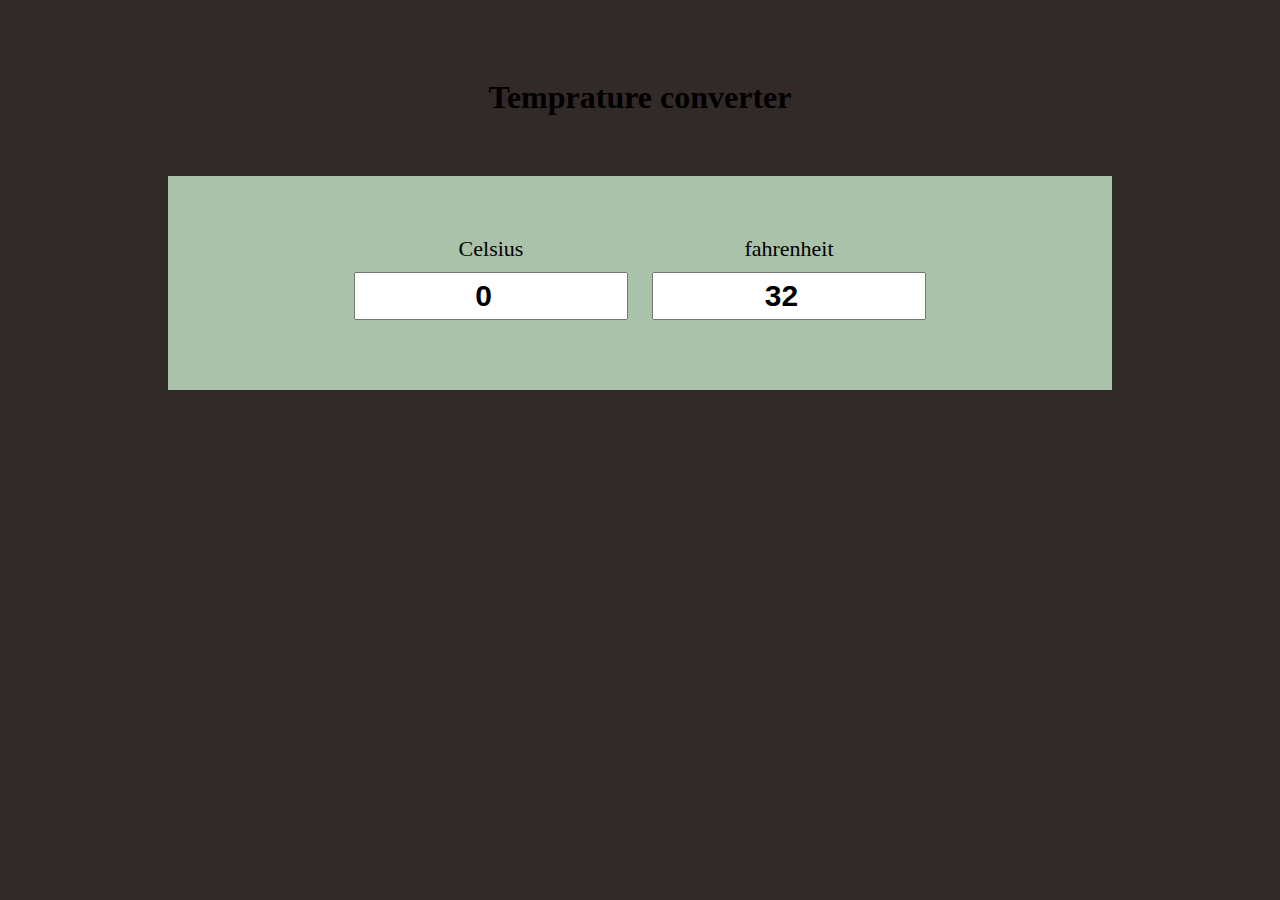
<file: index.html>
<!DOCTYPE html>
<html lang="en">

<head>
    <meta charset="UTF-8">
    <meta name="viewport" content="width=device-width, initial-scale=1.0">
    <title>Temprature converter</title>
    <style>
        body {
            padding: 50px 100px;
            background: rgb(50, 41, 41);
        }

        h1 {
            text-align: center;
        }

        #container {
            text-align: center;
            background-color: #a9c2a9;
            padding: 60px;
            margin: 60px;
            height: 50%;
        }

        .input-div {
            display: inline-block;
        }

        .inp {
            padding: 5px 10px;
            margin: 10px;
            font-size: 30px;
            font-weight: bold;
            width: 250px;
            text-align: center;
        }

        label {
            font-size: 22px;
        }
    </style>
</head>

<body>
    <h1>Temprature converter</h1>
    <div id="container">
        <div class="input-div">
            <label>Celsius</label><br>
            <input type="number" value="0" id="cel" class="inp">
        </div>
        <div class="input-div">
            <label>fahrenheit</label><br>
            <input type="number" value="32" id="fah" class="inp">
        </div>
    </div>


    <script>
        var cel = document.getElementById("cel");
        var fah = document.getElementById("fah");

        cel.addEventListener('input', function () {
            let c = this.value;
            let f = (c * 9 / 5) + 32;
            if (!Number.isInteger(f)) {
                f = f.toFixed(4);
            }
            fah.value = f;
        });
        fah.addEventListener('input', function () {
            let f = this.value;
            let c = (f - 32) * 5 / 9;
            if (!Number.isInteger(c)) {
                c = c.toFixed(4);
            }
            cel.value = c;
        })
    </script>
</body>

</html>
</file>
